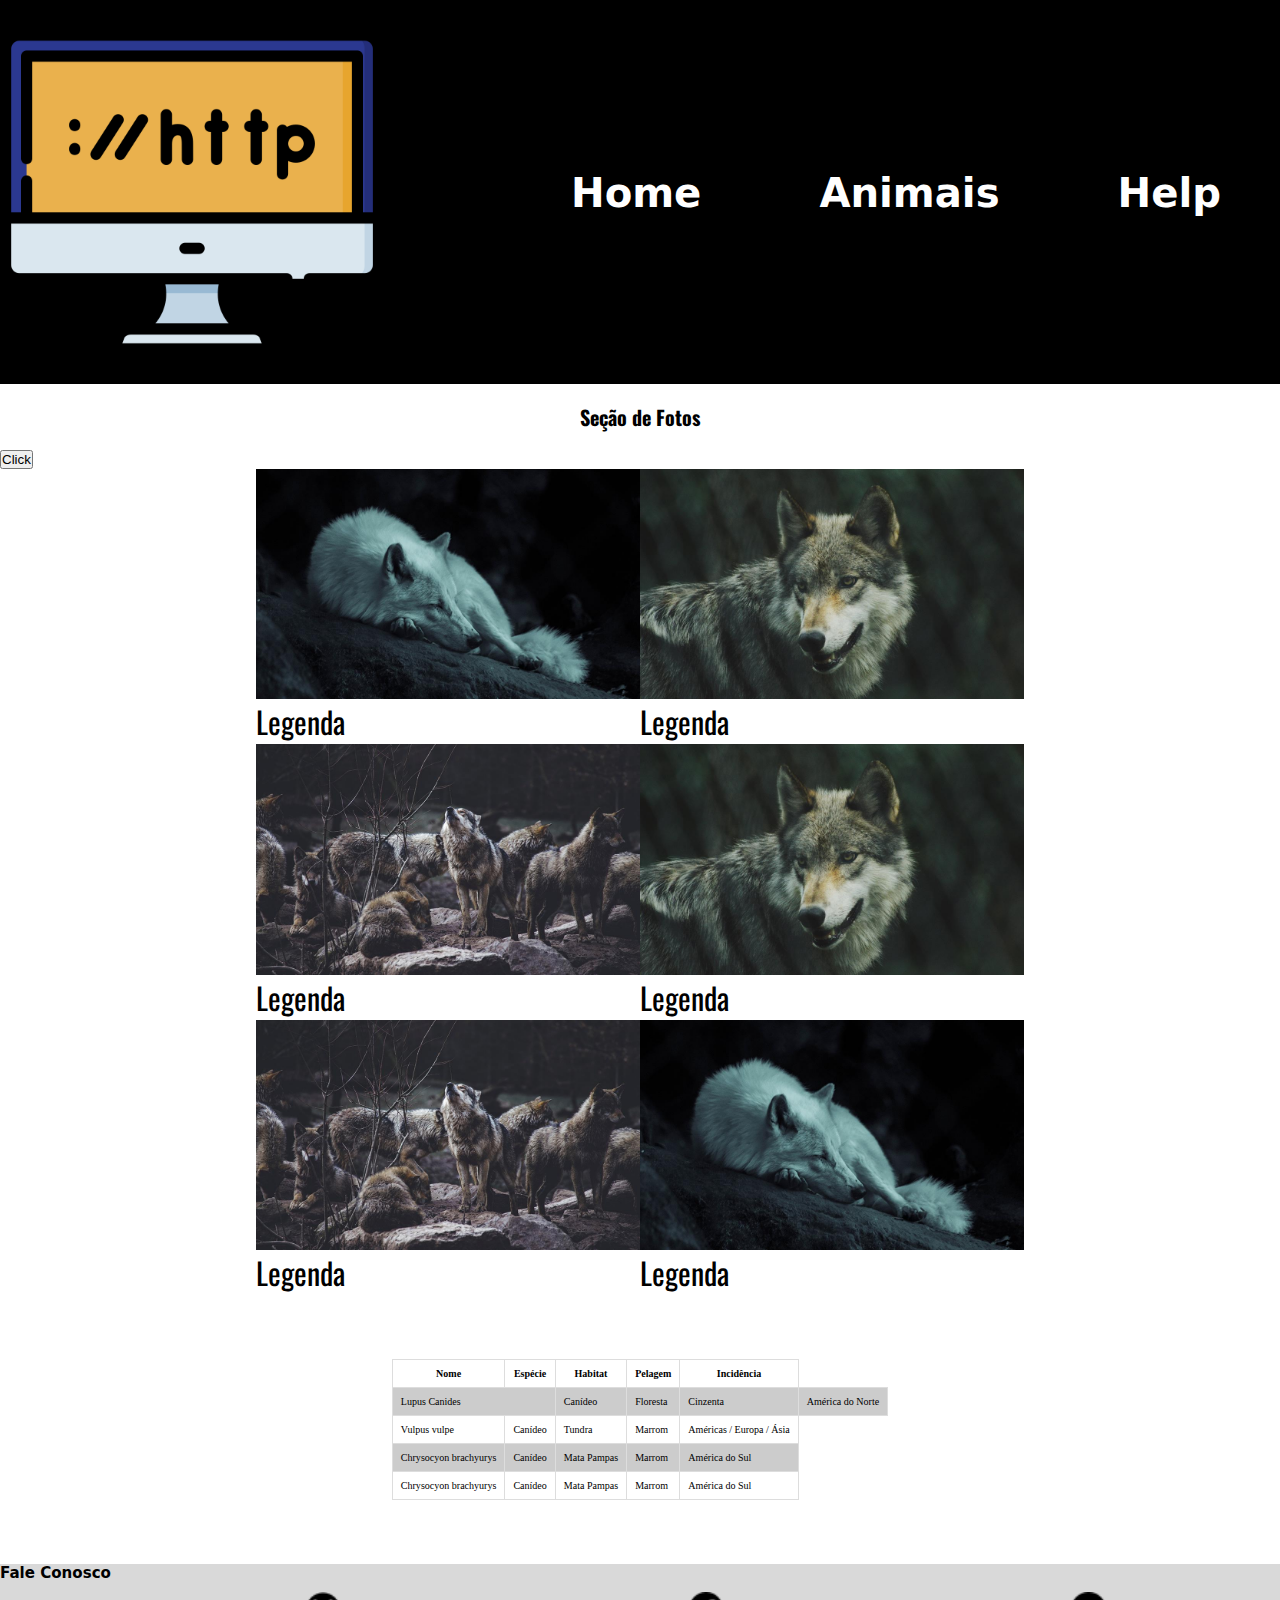
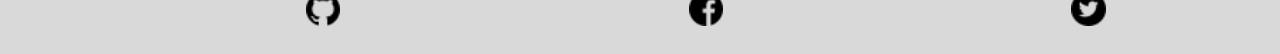
<file: index.html>
<!DOCTYPE html>
<html lang="pt-br">
<head>
    <meta charset="UTF-8">
    <meta http-equiv="X-UA-Compatible" content="IE=edge">
    <meta name="viewport" content="width=device-width, initial-scale=1.0">
    <link rel="stylesheet" href="./css/estilo.css">
    <script src="./js/script.js" defer></script>
    <title>MEU-SITE</title>
</head>
<body>
    <header class="cabecalho">
        <img src="./img/logo.png" alt="Monitor de computador">
        <nav>
            <a href="#">Home</a>
            <a href="#">Animais</a>
            <a href="#">Help</a>
        </nav>
    </header>

    <h2 class="tit-sec">Seção de Fotos</h2>

    <!-- <button onclick="alert(this.innerText)">Olá Mundo!</button> -->

    <button value="click" id="meu-btn">Click</button>
    <script>
        //Comentário de linha
        /*
        Comentario de bloco
         */
        //Declarar variaveis com a palavra reservada (var):
        // var nr1 = 10;
        // var nr2 = 5;
        // nr3 = nr2

        // //imprimindo variaveis com a classe (console)
        // //Vamos criar as operações aritméticas básicas
        // //ADIÇÃO
        // console.log(nr1 + nr2);
        // //Subtração
        // console.log(nr1 - nr2);
        // //Multiplicação
        // console.log(nr1 * nr2);
        // //Divisão
        // console.log(nr1 / nr2);

        // //Repita as operações agora adicionando o texto resultado antes das operações
        // //ADIÇÃO
        // console.log("Resultado: " + (nr1 + nr2));
        // console.log(`Resultado: ${nr1 + nr2}`);
        // //Subtração
        // console.log("Resultado: " + (nr1 - nr2));
        // console.log(`Resultado: ${nr1 - nr2}`);
        // //Multiplicação
        // console.log("Resultado: " + (nr1 * nr2));
        // console.log(`Resultado: ${nr1 * nr2}`);
        // //Divisão
        // console.log("Resultado: " + (nr1 / nr2));
        // console.log(`Resultado: ${nr1 / nr2}`);



    </script>

    <section class="conteudo">
        <div class="teste">
            <img src="./img/lobo1.jpg" alt="Lobo">
            <p>Legenda</p>
        </div>
        <div>
            <img src="./img/lobo2.jpg" alt="Lobo" class="teste">
            <p>Legenda</p>
        </div>
        <div>
            <img src="./img/lobo3.jpg" alt="Lobo">
            <p class="teste">Legenda</p>
        </div>
        <div>
            <img src="./img/lobo4.jpg" alt="Lobo">
            <p>Legenda</p>
        </div>
        <div>
            <img src="./img/lobo5.jpg" alt="Lobo">
            <p>Legenda</p>
        </div>
        <div>
            <img src="./img/lobo6.jpg" alt="Lobo">
            <p>Legenda</p>
        </div>

    </section>

    <table class="teste">
        <tr>
            <th>Nome</th>
            <th>Espécie</th>
            <th>Habitat</th>
            <th>Pelagem</th>
            <th>Incidência</th>
        </tr>
        <tr>
            <td colspan="2">Lupus Canides</td>
            <td>Canídeo</td>
            <td>Floresta</td>
            <td>Cinzenta</td>
            <td class="teste">América do Norte</td>
        </tr>
        <tr>
            <td>Vulpus vulpe</td>
            <td>Canídeo</td>
            <td>Tundra</td>
            <td>Marrom</td>
            <td>Américas / Europa / Ásia</td>
        </tr>
        <tr>
            <td>Chrysocyon brachyurys</td>
            <td>Canídeo</td>
            <td>Mata Pampas</td>
            <td>Marrom</td>
            <td>América do Sul</td>
        </tr>
        <tr>
            <td>Chrysocyon brachyurys</td>
            <td>Canídeo</td>
            <td>Mata Pampas</td>
            <td>Marrom</td>
            <td>América do Sul</td>
        </tr>
    </table>

    <footer class="rodape" class="teste">
        <h2>Fale Conosco</h2>
        <nav>
            <a href="#"><img src="./img/social-1-24x.png" alt="Logo Github"></a>
            <a href="#"><img src="./img/social-2-24x.png" alt="Logo Facebook"></a>
            <a href="#"><img src="./img/social-3-24x.png" alt="Logo Twitter"></a>
        </nav>
    </footer>
    
</body>
</html>
</file>
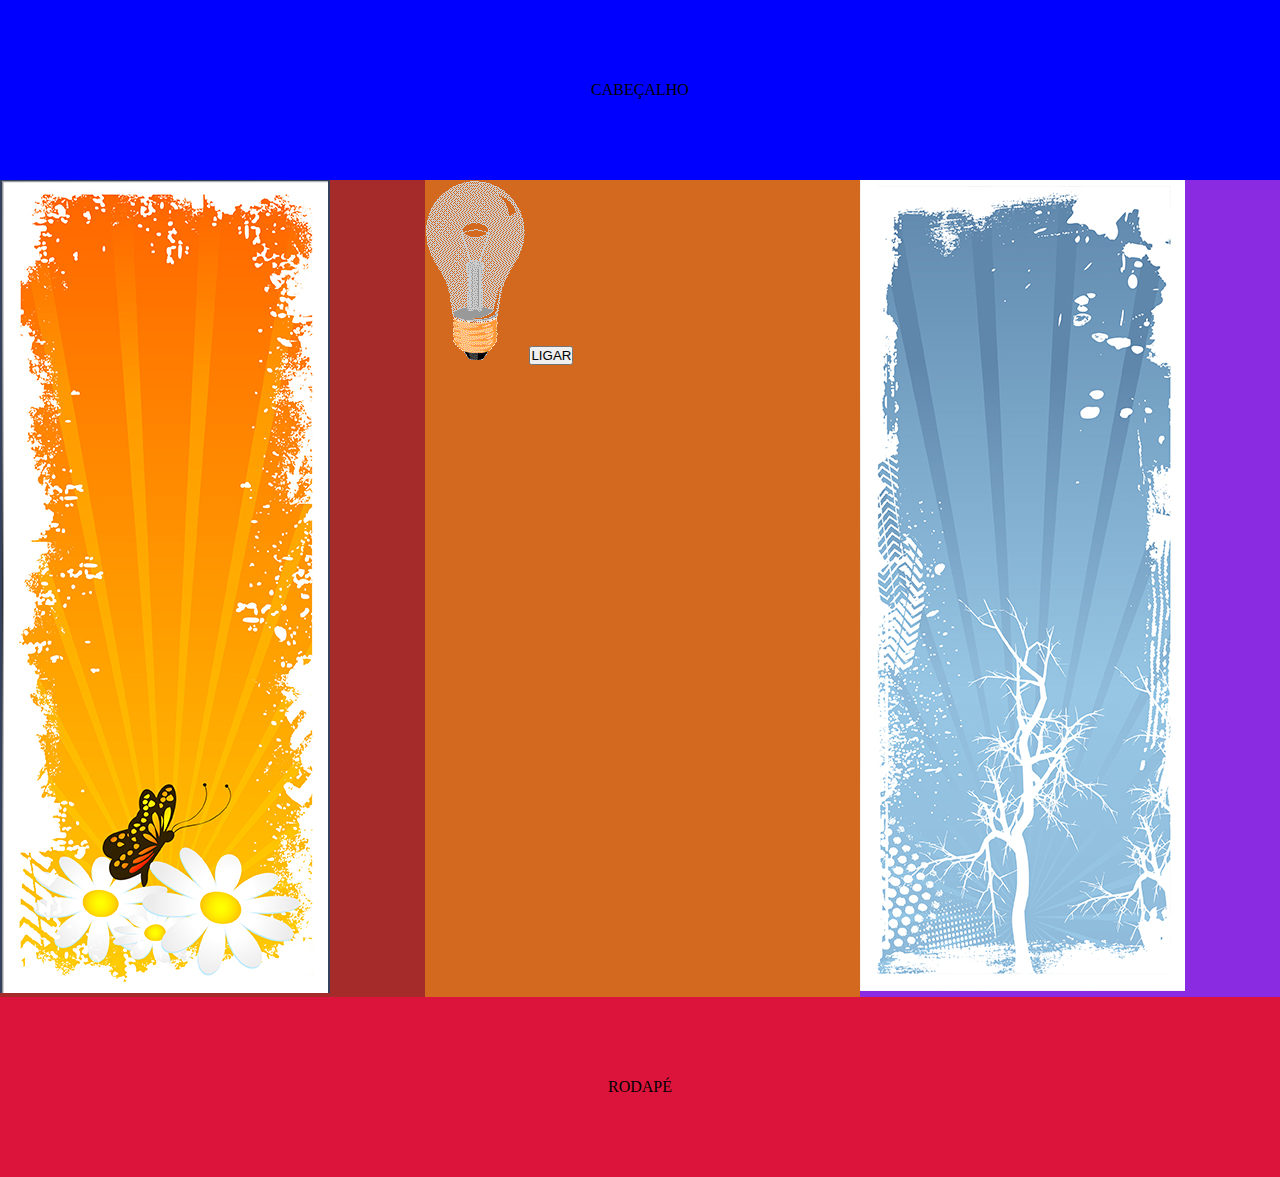
<file: banner.html>
<!DOCTYPE html>
<html lang="pt-br">
<head>
    <meta charset="UTF-8">
    <meta http-equiv="X-UA-Compatible" content="IE=edge">
    <meta name="viewport" content="width=device-width, initial-scale=1.0">
    <link rel="stylesheet" href="./css/banner.css">
    <script src="./js/banner.js" defer></script>
    <title>setTimeOut</title>
</head>
<body>

    <header class="cabecalho"><span>CABEÇALHO</span></header>
    <div class="container">
        <aside class="banner-1">
            <img src="./img/banner-lateral-1.png" alt="banner">
        </aside>
        <section class="conteudo">
            <img src="./img/pic_bulboff.gif" alt="Lampada desligada" />
    
            <button id="meu-botao" onclick="luz()">LIGAR</button>
          </section>
        <aside class="banner-2">
            <img src="./img/banner-lateral-2.png" alt="banner">
        </aside>
    </div>

    <footer class="rodape"><span>RODAPÉ</span></footer>
    
</body>
</html>
</file>
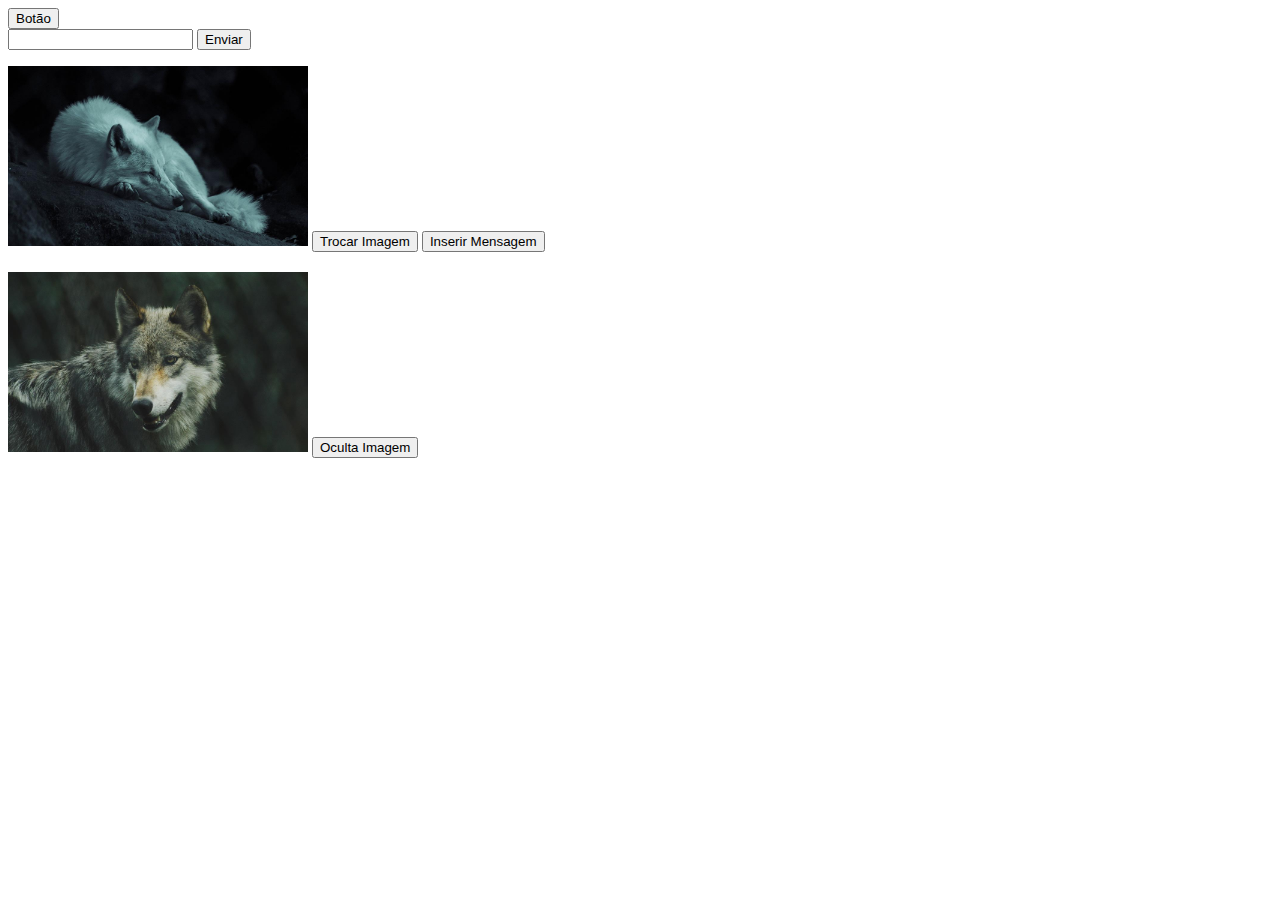
<file: html/exercicio-1.html>
<!DOCTYPE html>
<html lang="pt-br">
<head>
    <meta charset="UTF-8">
    <meta http-equiv="X-UA-Compatible" content="IE=edge">
    <meta name="viewport" content="width=device-width, initial-scale=1.0">
    <script src="../js/exercicio.js" defer></script>
    <title>Exercicio-1</title>
</head>
<body>
    <!-- 1 -->
    <button>Botão</button>

    <!-- 2 -->
    <form action="">
        <input type="text">
        <button type="button">Enviar</button>
    </form>
    <ul></ul>

    <!-- 3 -->
    <img src="../img/lobo1.jpg" alt="..." width="300" >
    <button>Trocar Imagem</button>

    <!-- 4 -->
    <button>Inserir Mensagem</button>
    <h2></h2>

    <!-- 5 -->
    <img src="../img/lobo2.jpg" alt="" width="300">
    <button>Oculta Imagem</button>


</body>
</html>
</file>
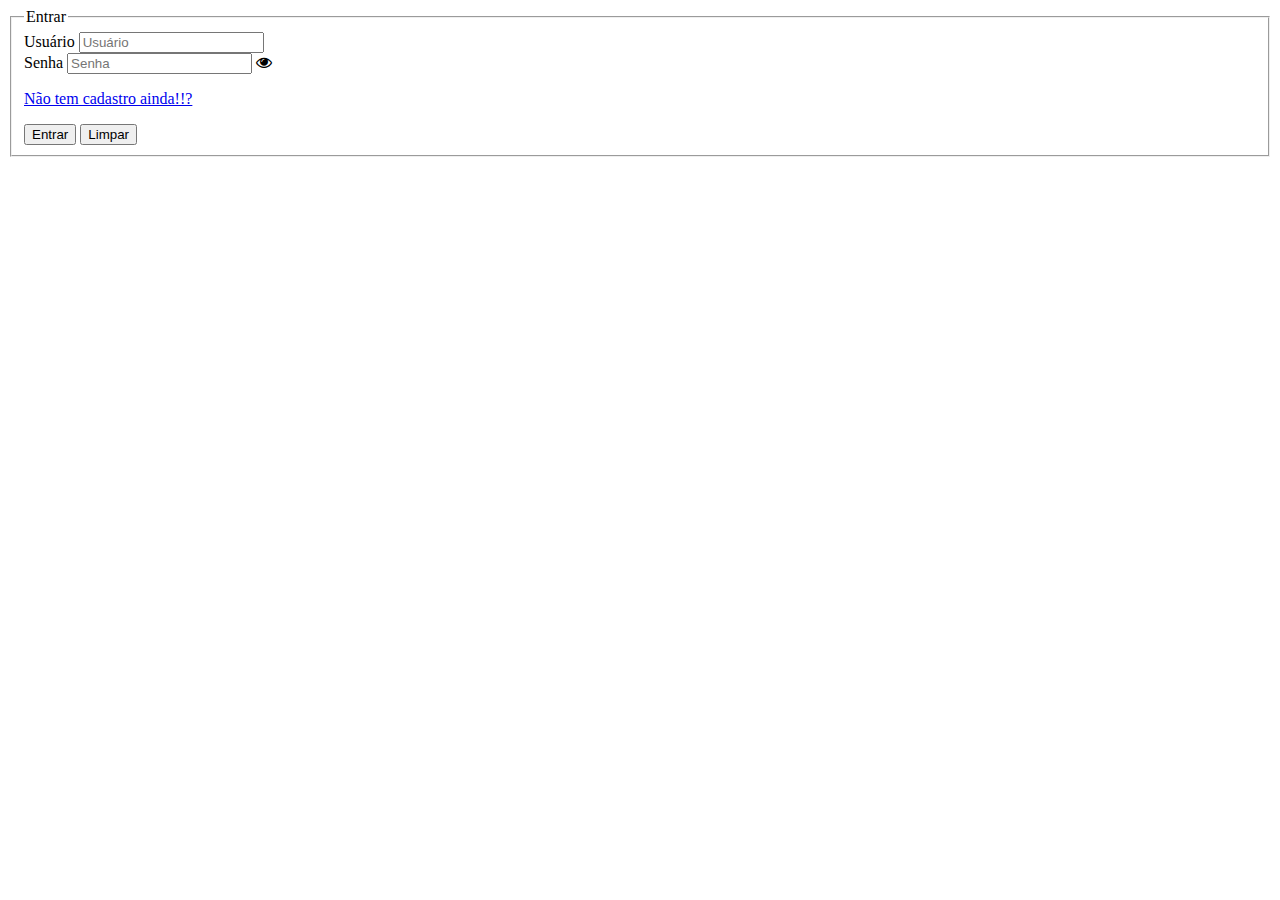
<file: pages/login.html>
<!DOCTYPE html>
<html lang="pt-br">
<head>
    <meta charset="UTF-8">
    <meta http-equiv="X-UA-Compatible" content="IE=edge">
    <meta name="viewport" content="width=device-width, initial-scale=1.0">
    <link rel="stylesheet" href="../css/login.css">
    <link rel="stylesheet" href="https://cdnjs.cloudflare.com/ajax/libs/font-awesome/4.7.0/css/font-awesome.min.css">
    <script src="../js/login.js" defer></script>
    <title>Entrar</title>
</head>
<body>
    <div id="status-info"></div>

    <div>
        <form method="get">
            <fieldset>
                <legend>Entrar</legend>
                <div>
                    <label for="idUsuario">Usuário</label>
                    <input type="text" name="usuario" id="idUsuario" placeholder="Usuário">
                </div>
                <div>
                    <label for="idSenha">Senha</label>
                    <input type="password" name="senha" id="idSenha" placeholder="Senha">
                    <i class="fa fa-eye" aria-hidden="true"></i>
                </div>
                <div>
                    <p><a href="#">Não tem cadastro ainda!!?</a></p>
                </div>
                <div>
                    <button type="button" id="btnSubmit">Entrar</button>
                    <button type="reset" id="btnLimpar">Limpar</button>
                </div>
            </fieldset>
        </form>
    </div>
    
</body>
</html>
</file>
<file: css/estilo.css>
@import url('https://fonts.googleapis.com/css2?family=Oswald:wght@200;700&display=swap');@import url("./cabecalho.css");
@import url("./conteudo.css");
@import url("./rodape.css");

* {
    margin: 0;
    padding: 0;
    box-sizing: border-box;
}

html {
    font-size: 62.8%;
}

.tit-sec {
    text-align: center;
    margin: 2vh 0;
    font-size: 2rem;
    font-weight: 700;
    font-family: 'Oswald', sans-serif;
}

/* BREAKPOINTS 590px */
@media (max-width:590px){
    .cabecalho{
        flex-direction: column;
    }

    .cabecalho nav {
        flex-wrap: nowrap;
        height: 10vh;
    }

    .cabecalho a {
        padding: 2vh 0;
        font-size: 2rem;
    }

}

table {
    border-collapse: collapse;
    margin: 5% auto;
}

th, td {
    border: solid 1px #dddddd;
    padding: 8px;
}

tr:nth-child(even) {
    background-color: #cccccc;
}

tr:hover{
    background-color: #cccccc;
}
</file>
<file: css/banner.css>
*{
    margin: 0;
    padding: 0;
    box-sizing: border-box;
}
.cabecalho {
    display: flex;
    width: 100vw;
    height: 20vh;
    background-color: blue;
    justify-content: center;
    align-items: center;    
}

.container {
    display: flex;
    justify-content: space-around;
    width: 100vw;
    height: auto;
}

.banner-1 {
    flex-grow: 1;
    background-color: brown;
    color: white;
}

.conteudo {
    flex-grow: 3;
    background-color: chocolate;
    color: white;
}

.banner-2 {
    flex-grow: 1;
    background-color: blueviolet;
    color: white;
}

.rodape {
    display: flex;
    width: 100vw;
    height: 20vh;
    background-color: crimson;
    justify-content: center;
    align-items: center;  
}
</file>
<file: css/login.css>
div {
  user-select: none;
}

.fa-eye, .fa-eye-slash {
  cursor: pointer;
}
</file>
